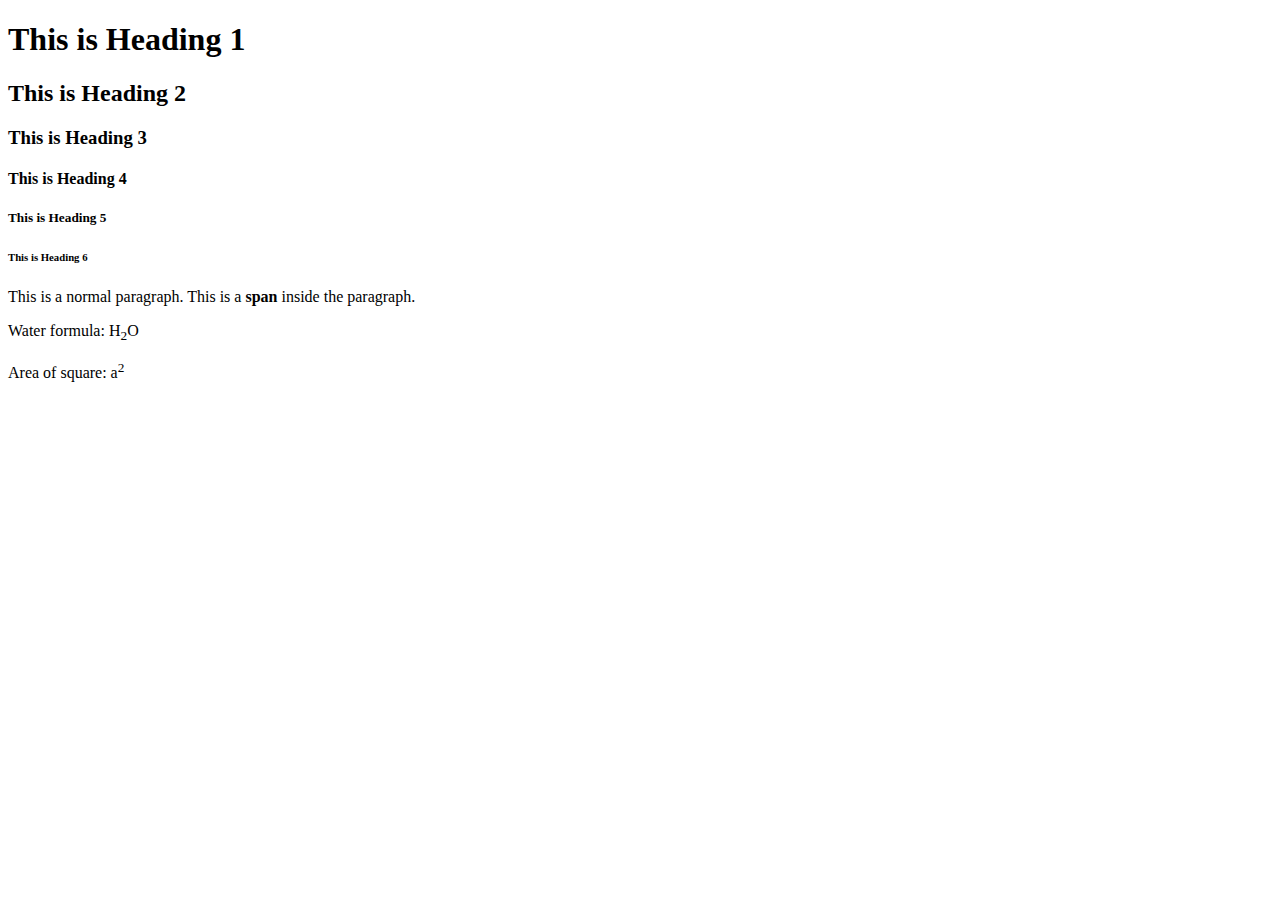
<file: RRFClass01/index.html>
<!DOCTYPE html>
<html lang="en">
<head>
  <meta charset="UTF-8">
  <title>HTML Tags Example</title>
</head>
<body>

  <h1>This is Heading 1</h1>
  <h2>This is Heading 2</h2>
  <h3>This is Heading 3</h3>
  <h4>This is Heading 4</h4>
  <h5>This is Heading 5</h5>
  <h6>This is Heading 6</h6>

  <p>This is a normal paragraph. <span>This is a <strong>span</strong> inside the paragraph.</span></p>

  <p>Water formula: H<sub>2</sub>O</p>
  <p>Area of square: a<sup>2</sup></p>

</body>
</html>
</file>
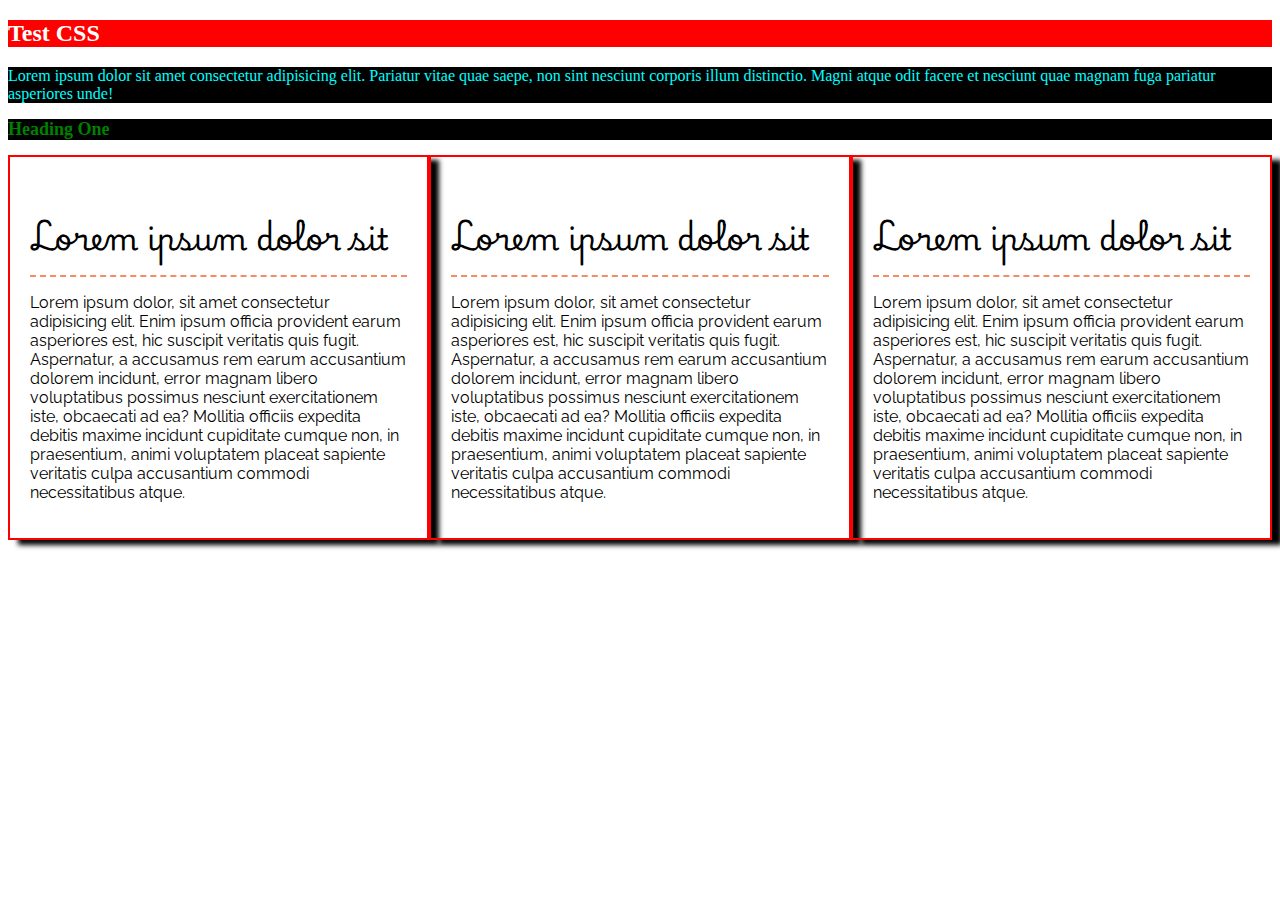
<file: RRFClass04/index.html>
<!DOCTYPE html>
<html lang="en">
<head>
    <meta charset="UTF-8">
    <meta name="viewport" content="width=device-width, initial-scale=1.0">
    <title>CSS</title>
    <!-- Internal CSS -->
    <style>
      .paragraph{
        color: aqua;
        background-color: black;
      }
    </style>
    <link rel="stylesheet" href="style.css">
</head>
<body>
    <!-- inline CSS -->
    <h2 style="color: white; background-color: red;">Test CSS</h2>
    <p class="paragraph">Lorem ipsum dolor sit amet consectetur adipisicing elit. Pariatur vitae quae saepe, non sint nesciunt corporis illum distinctio. Magni atque odit facere et nesciunt quae magnam fuga pariatur asperiores unde!</p>

    <!-- id -->
     <h2 id="my-test">
        Heading One
     </h2>
     <div class="parent-box">
         <!-- box -->
      <div class="box">
        <h3>Lorem ipsum dolor sit</h3>
        <p>Lorem ipsum dolor, sit amet consectetur adipisicing elit. Enim ipsum officia provident earum asperiores est, hic suscipit veritatis quis fugit. Aspernatur, a accusamus rem earum accusantium dolorem incidunt, error magnam libero voluptatibus possimus nesciunt exercitationem iste, obcaecati ad ea? Mollitia officiis expedita debitis maxime incidunt cupiditate cumque non, in praesentium, animi voluptatem placeat sapiente veritatis culpa accusantium commodi necessitatibus atque.
        </p>

      </div>
       <!-- box -->
      <div class="box">
        <h3>Lorem ipsum dolor sit</h3>
        <p>Lorem ipsum dolor, sit amet consectetur adipisicing elit. Enim ipsum officia provident earum asperiores est, hic suscipit veritatis quis fugit. Aspernatur, a accusamus rem earum accusantium dolorem incidunt, error magnam libero voluptatibus possimus nesciunt exercitationem iste, obcaecati ad ea? Mollitia officiis expedita debitis maxime incidunt cupiditate cumque non, in praesentium, animi voluptatem placeat sapiente veritatis culpa accusantium commodi necessitatibus atque.
        </p>

      </div>
       <!-- box -->
      <div class="box">
        <h3>Lorem ipsum dolor sit </h3>
        <p>Lorem ipsum dolor, sit amet consectetur adipisicing elit. Enim ipsum officia provident earum asperiores est, hic suscipit veritatis quis fugit. Aspernatur, a accusamus rem earum accusantium dolorem incidunt, error magnam libero voluptatibus possimus nesciunt exercitationem iste, obcaecati ad ea? Mollitia officiis expedita debitis maxime incidunt cupiditate cumque non, in praesentium, animi voluptatem placeat sapiente veritatis culpa accusantium commodi necessitatibus atque.
        </p>

      </div>

     </div>
    
    
</body>
</html>
</file>
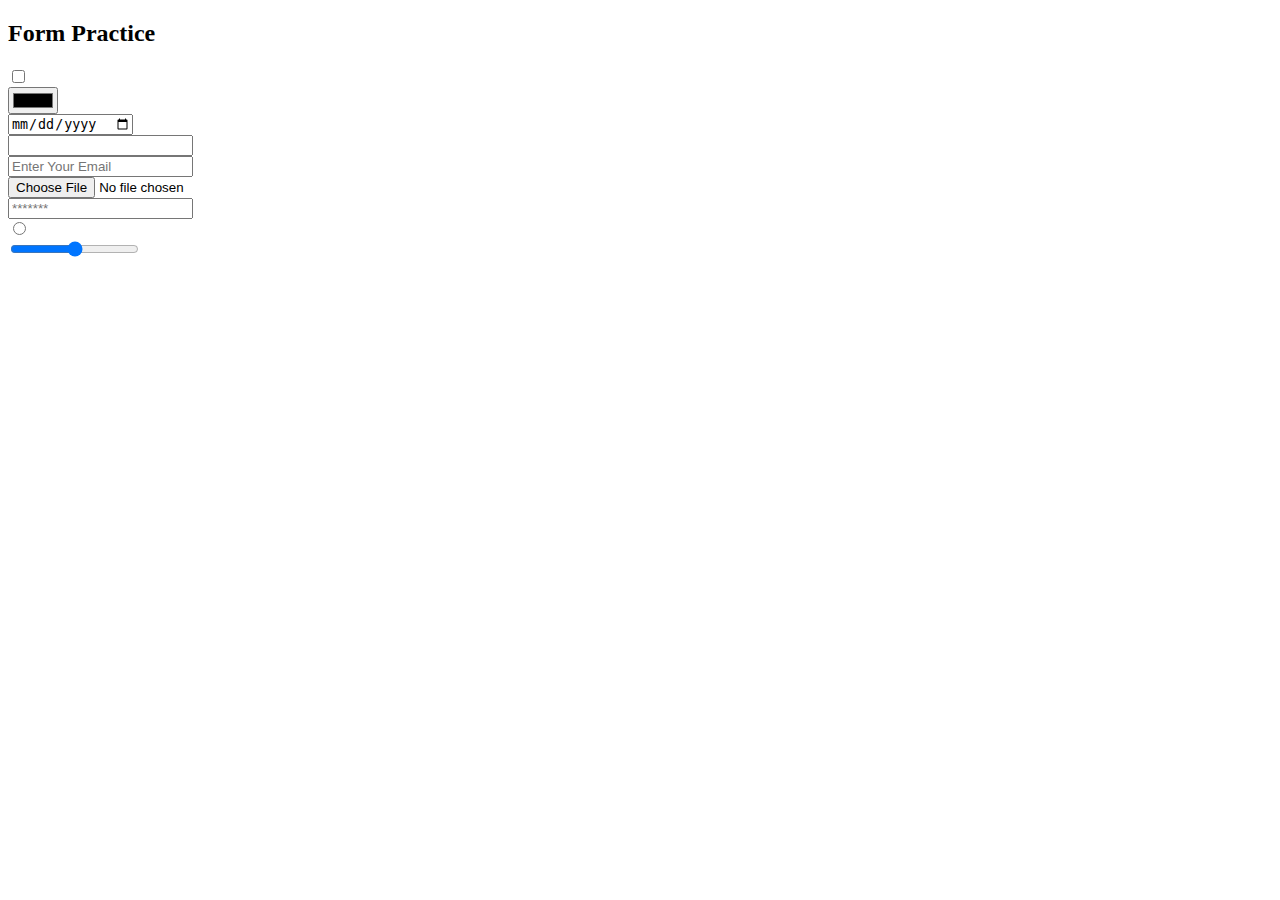
<file: RRFClass03/form.html>
<!DOCTYPE html>
<html lang="en">
<head>
    <meta charset="UTF-8">
    <meta name="viewport" content="width=device-width, initial-scale=1.0">
    <title>Form</title>
</head>
<body>
    <h2>Form Practice</h2>
    <form>
         <input type="checkbox" name="" id=""> <br>
         <input type="color" name="" id=""> <br>
         <input type="date" name="" id=""> <br>
         <input type="datetime" name="" id=""> <br>
         <input type="email" placeholder="Enter Your Email" name="" id=""> <br>
         <input type="file" name="" id=""> <br>
         <input type="password" placeholder="*******" name="" id=""> <br>
         <input type="radio" name="" id=""> <br>
         <input type="range" name="" id="">
    </form>
    
</body>
</html>
</file>
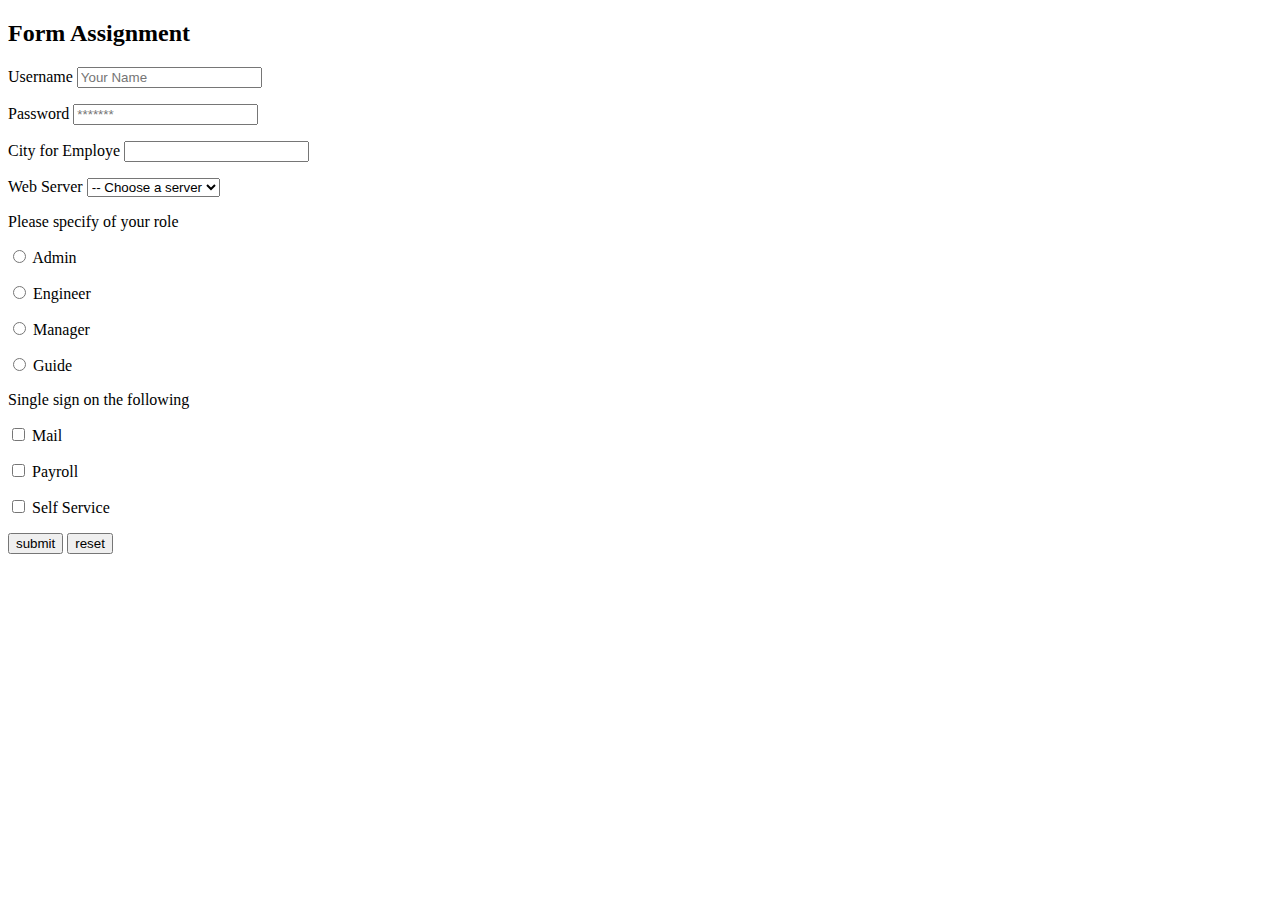
<file: RRFClass03/formassingment.html>
<!DOCTYPE html>
<html lang="en">
<head>
    <meta charset="UTF-8">
    <meta name="viewport" content="width=device-width, initial-scale=1.0">
    <title>Form Assignment</title>
</head>
<body>
    <h2>Form Assignment</h2>
    <form action="">
        <p>
            <label for="">Username</label>
            <input type="text" name="" placeholder="Your Name" id="">
        </p>
        <p>
            <label for="">Password</label>
            <input type="password" name="" placeholder="*******" id="">
        </p>
        <p>
            <label for="">City for Employe</label>
            <input type="text" name="" id="">
        </p>
         <p>
            <label for="">Web Server</label>
            <select name="" id="">
                <option value=""> -- Choose a server </option>
                <option value=""> Server 1 </option>
                <option value=""> Server 2 </option>
                <option value=""> Server 3 </option>
            </select>
        </p>
        <p>
            <label for="">Please specify of your role</label>
            <p>
            <input type="radio" name="position" id="">
            <label for="position"> Admin</label>
            </p>
             <p>
            <input type="radio" name="position" id="">
            <label for="position"> Engineer </label>
            </p>
             <p>
            <input type="radio" name="position" id="">
            <label for="position"> Manager </label>
            </p>
             <p>
            <input type="radio" name="position" id="">
            <label for="position"> Guide </label>
            </p>
        </p>

        <p>
            <label for="">Single sign on the following</label>
            <p>
                <input type="checkbox" name="" id="">
                <label for="">Mail</label>
            </p>
             <p>
                <input type="checkbox" name="" id="">
                <label for="">Payroll</label>
            </p>
             <p>
                <input type="checkbox" name="" id="">
                <label for="">Self Service</label>
            </p>
            
        </p>

        <p>
                <input type="submit" value="submit">
            
            <input type="reset" value="reset">
        </p>

    </form>
    
</body>
</html>
</file>
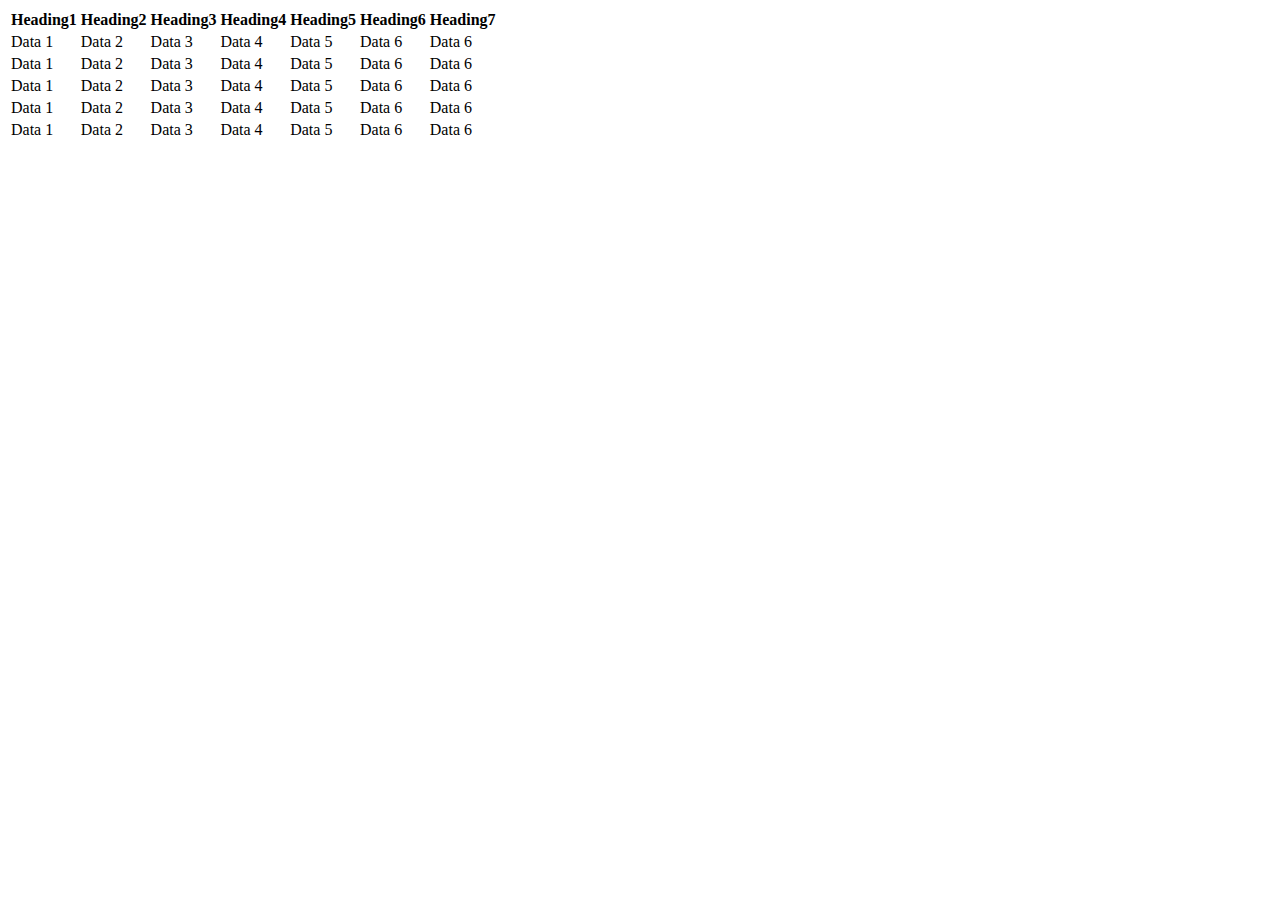
<file: RRFClass03/table.html>
<!DOCTYPE html>
<html lang="en">

<head>
    <meta charset="UTF-8">
    <meta name="viewport" content="width=device-width, initial-scale=1.0">
    <title>Document</title>
</head>

<body>
    <!-- table practice -->
     <table>
        <tr>
            <th> Heading1</th>
            <th> Heading2</th>
            <th colspan=""> Heading3</th>
            <th> Heading4</th>
            <th> Heading5</th>
            <th> Heading6</th>
            <th> Heading7</th>
        </tr>
        <tr>
            <td>Data 1</td>
            <td rowspan="">Data 2</td>
            <td>Data 3</td>
            <td>Data 4</td>
            <td>Data 5</td>
            <td>Data 6</td>
            <td>Data 6</td>
        </tr>
        <tr>
            <td>Data 1</td>
            <td rowspan="">Data 2</td>
            <td>Data 3</td>
            <td>Data 4</td>
            <td>Data 5</td>
            <td>Data 6</td>
            <td>Data 6</td>
        </tr>
        <tr>
            <td>Data 1</td>
            <td rowspan="">Data 2</td>
            <td>Data 3</td>
            <td>Data 4</td>
            <td>Data 5</td>
            <td>Data 6</td>
            <td>Data 6</td>
        </tr>
        <tr>
            <td>Data 1</td>
            <td >Data 2</td>
            <td>Data 3</td>
            <td>Data 4</td>
            <td>Data 5</td>
            <td>Data 6</td>
            <td>Data 6</td>
        </tr>
        <tr>
            <td>Data 1</td>
            <td rowspan="2">Data 2</td>
            <td>Data 3</td>
            <td>Data 4</td>
            <td>Data 5</td>
            <td>Data 6</td>
            <td>Data 6</td>
        </tr>
     </table>

</body>

</html>
</file>
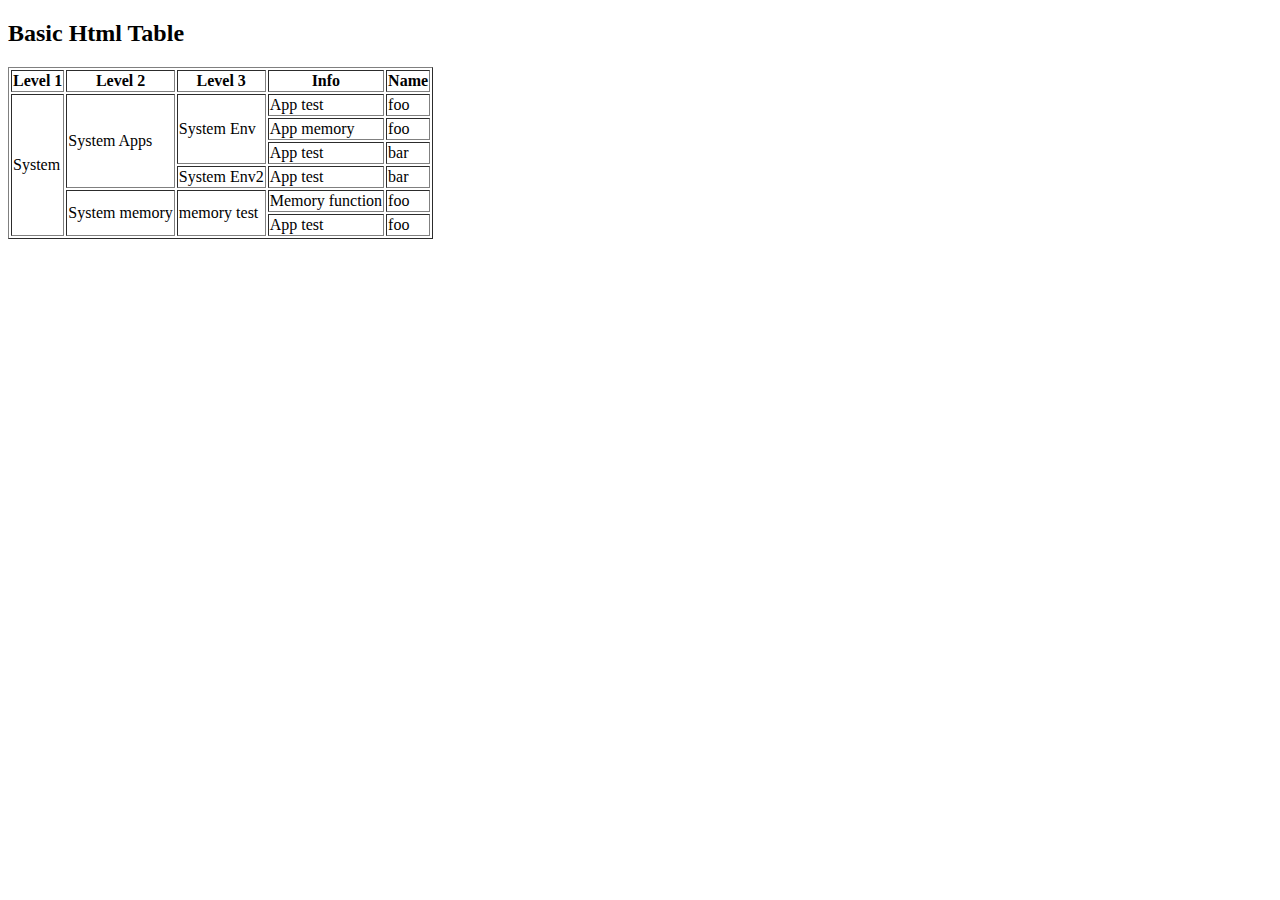
<file: RRFClass03/tableassignment.html>
<!DOCTYPE html>
<html lang="en">
<head>
    <meta charset="UTF-8">
    <meta name="viewport" content="width=device-width, initial-scale=1.0">
    <title>Document</title>
</head>
<body>
     <h2>Basic Html Table</h2>
     <table border="">
        <tr>
            <th>Level 1</th>
            <th>Level 2</th>
            <th>Level 3</th>
            <th>Info </th>
            <th> Name </th>
        </tr>
        <tr>
            <td rowspan="6">System</td>
            <td rowspan="4">
               System Apps
            </td>
            <td rowspan="3">System Env</td>
            <td>App test</td>
            <td>foo</td>
        </tr>
        <tr>
            <td >App memory</td>
            <td >foo</td>
        </tr>
         <tr>
            <td>App test</td>
            <td>bar</td>
        </tr>
          <tr>
            <td>System Env2</td>
            <td >App test</td>
            <td>bar</td>
        </tr>
          <tr>
            <td rowspan="2">System memory</td>
            <td rowspan="2">memory test</td>
            <td>Memory function</td>
            <td>foo</td>
        </tr>
         <tr>
            <td>App test</td>
            <td>foo</td>
        </tr>
     </table>
</body>
</html>
</file>
<file: RRFClass04/style.css>
@import url('https://fonts.googleapis.com/css2?family=Playwrite+ES+Deco:wght@100..400&family=Raleway:ital,wght@0,100..900;1,100..900&display=swap');


#my-test{
    color: green;
    font-size: 18px;
    background-color: black;
}

.box{
    border: 2px solid red;
    padding: 20px;
    box-shadow: 10px 5px 5px black;
     font-family: "Raleway", sans-serif;
}
.box h3{
    font-size: 30px;
    border-bottom: 2px dashed rgb(247, 139, 100);
    padding-bottom: 10px;
    margin-bottom: 10px;
    font-family: "Playwrite ES Deco", cursive;
}

.parent-box{
    display: flex;
}
</file>
